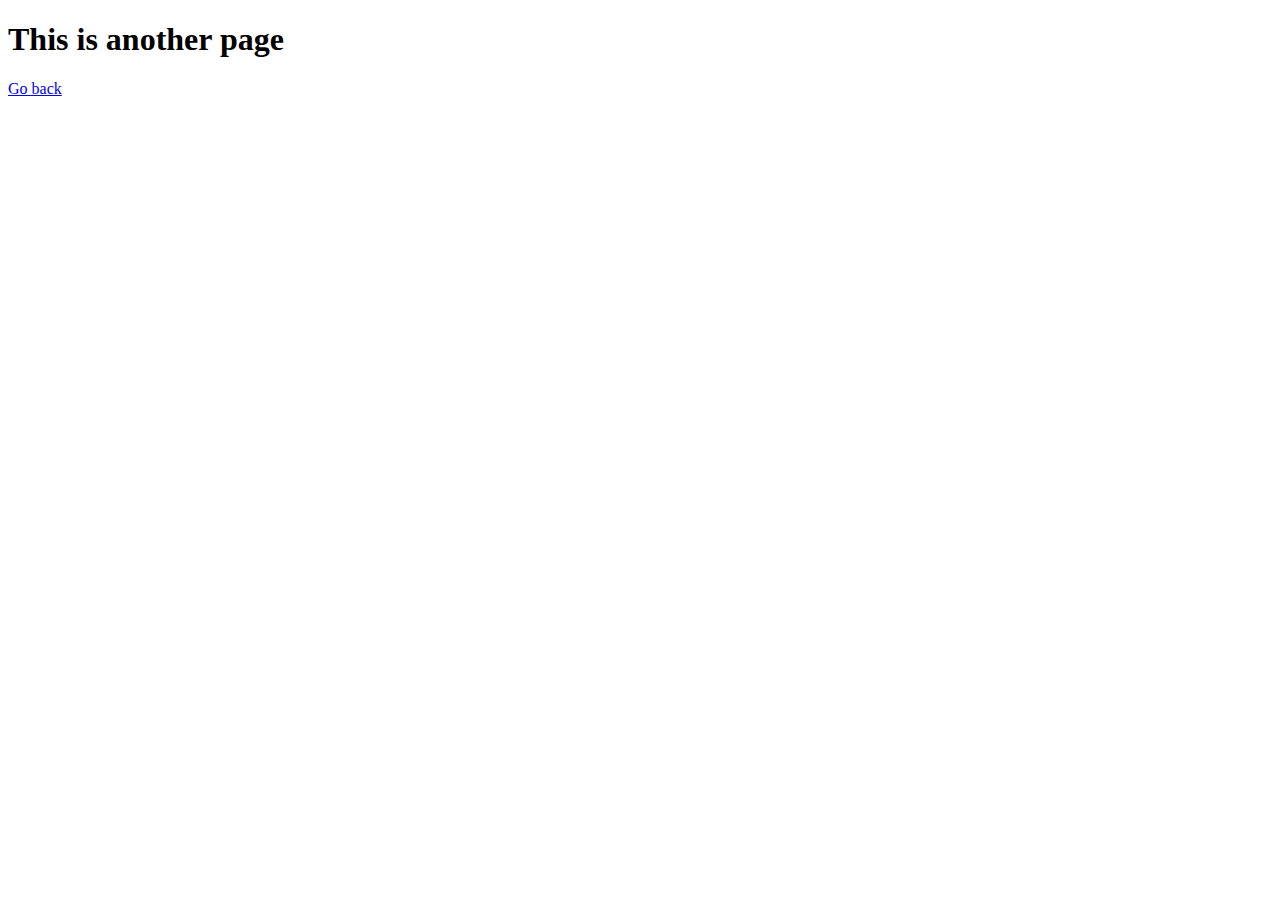
<file: anotherpage.html>
<!DOCTYPE html>
<html lang="en">
<head>
    <meta charset="UTF-8">
    <meta name="viewport" content="width=device-width, initial-scale=1.0">
    <title>Another page</title>
</head>
<body>
    <h1>This is another page</h1>
    <a href="./index.html"><p>Go back</p></a>
</body>
</html>
</file>
